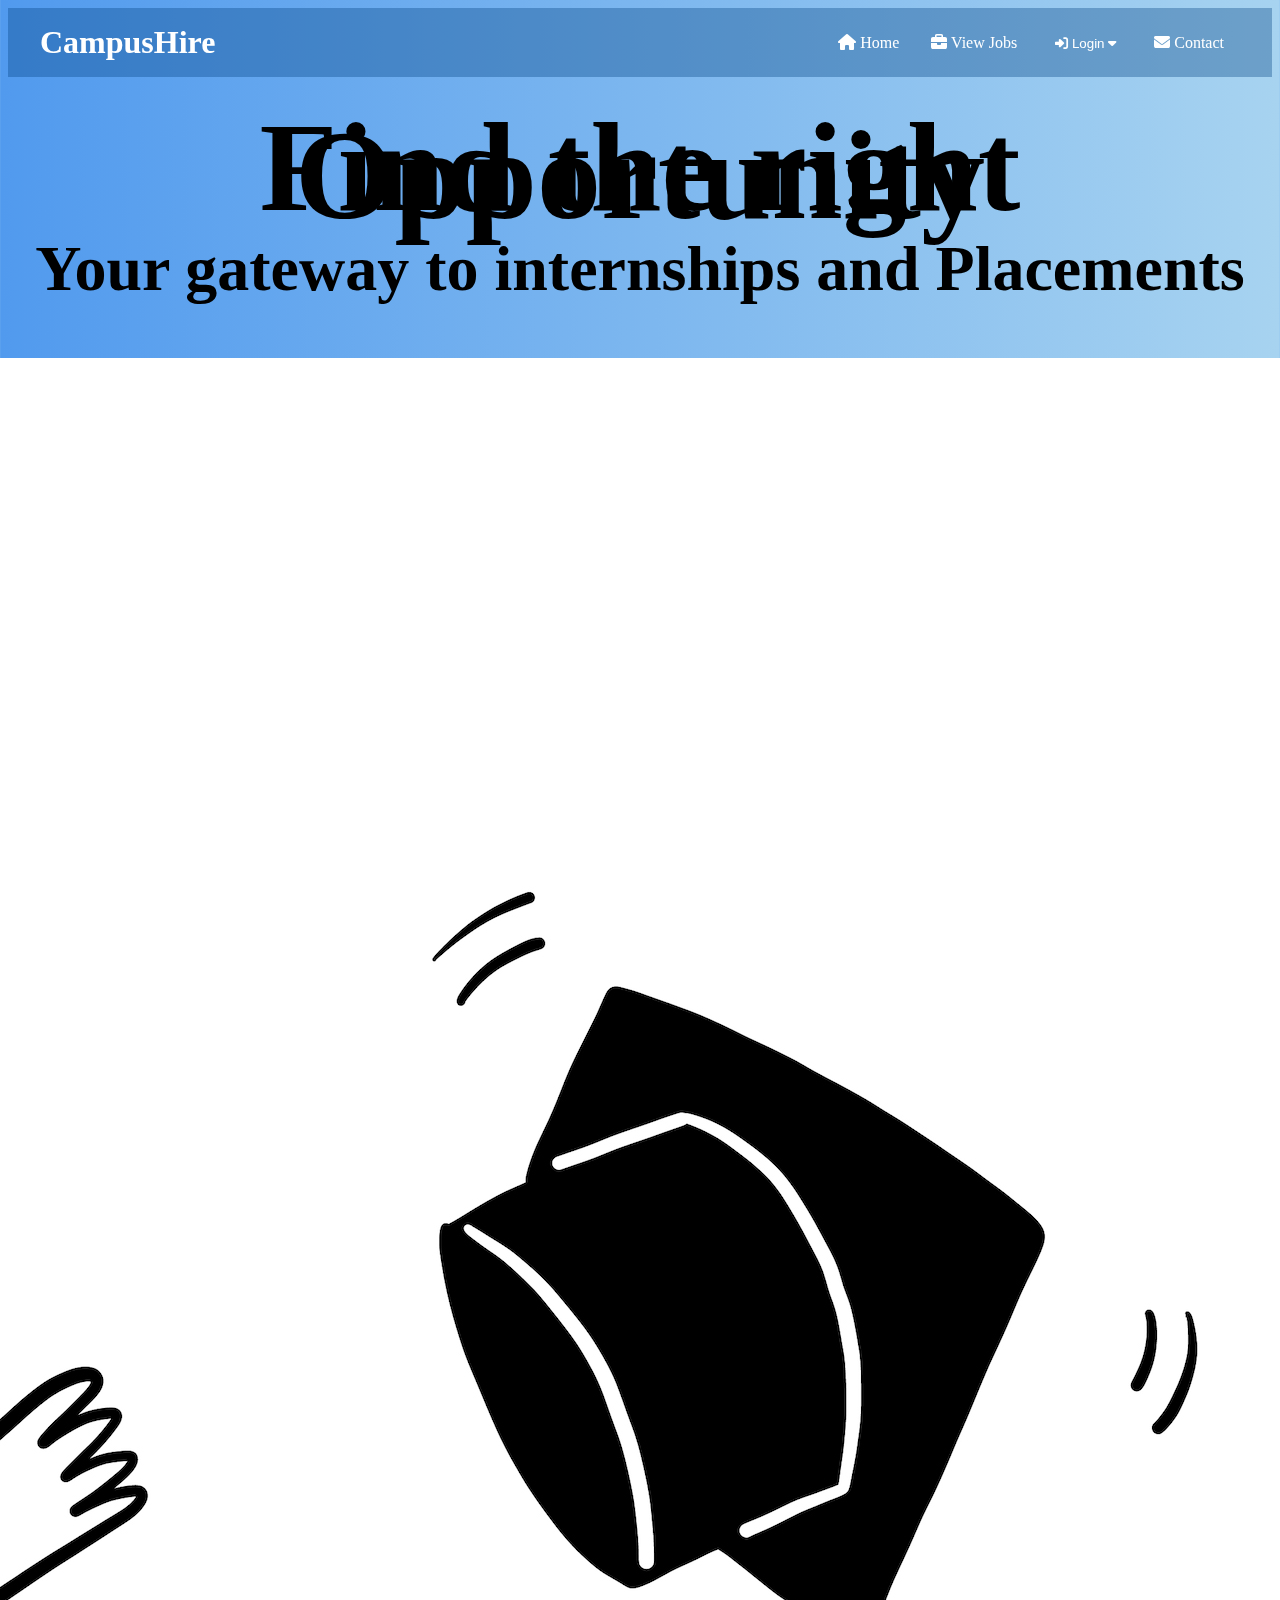
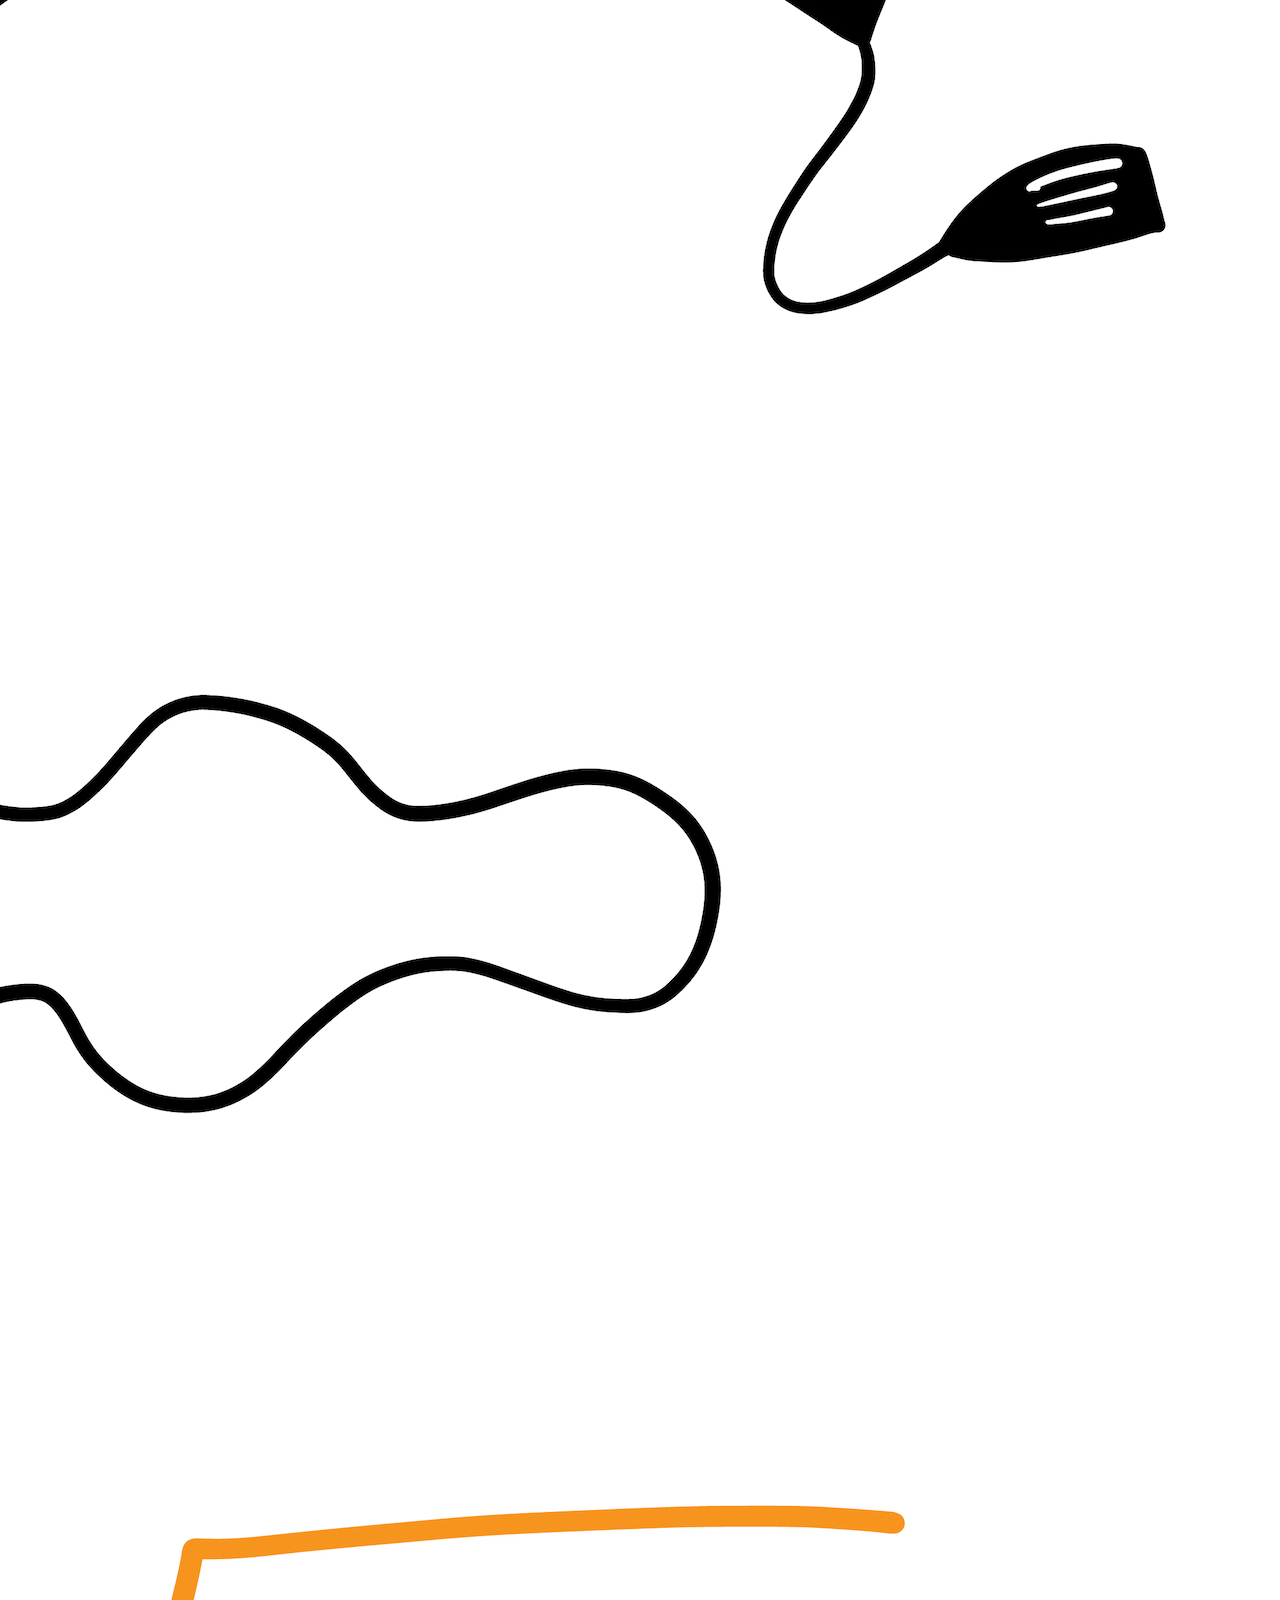
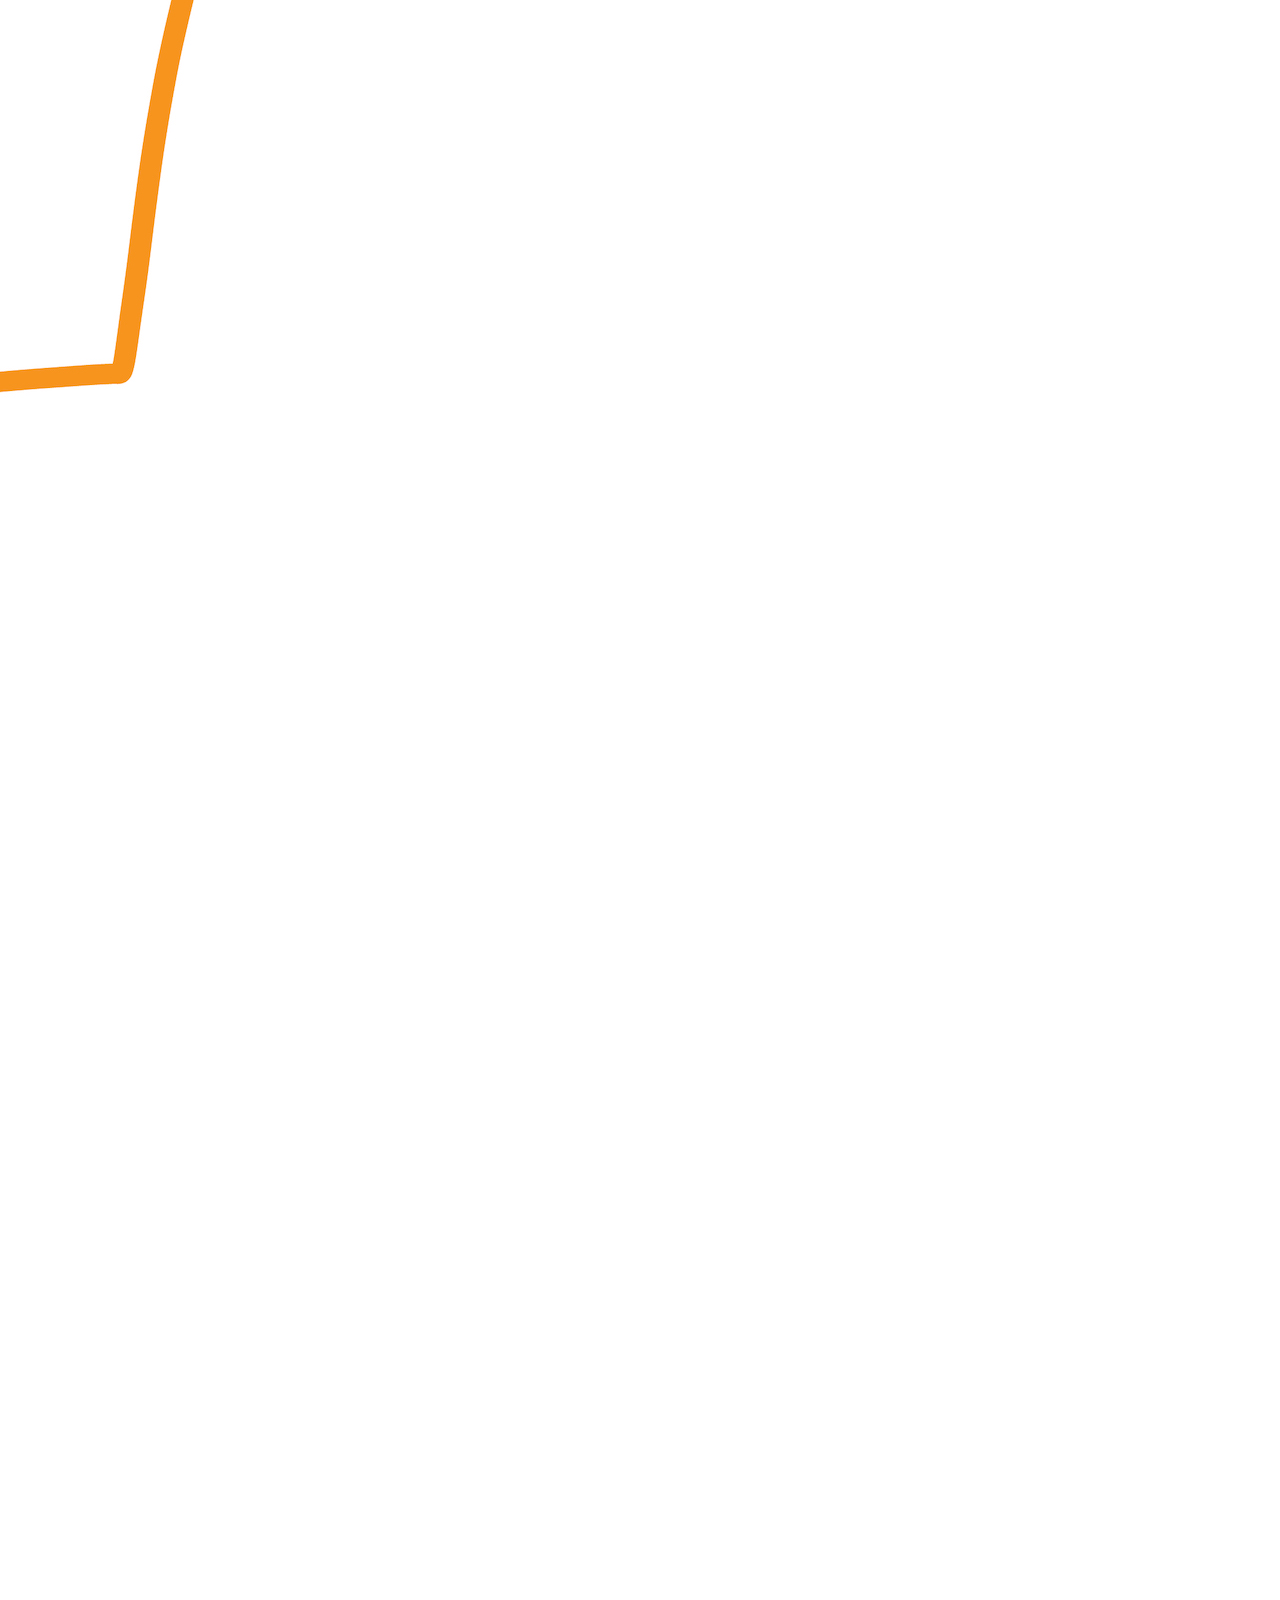
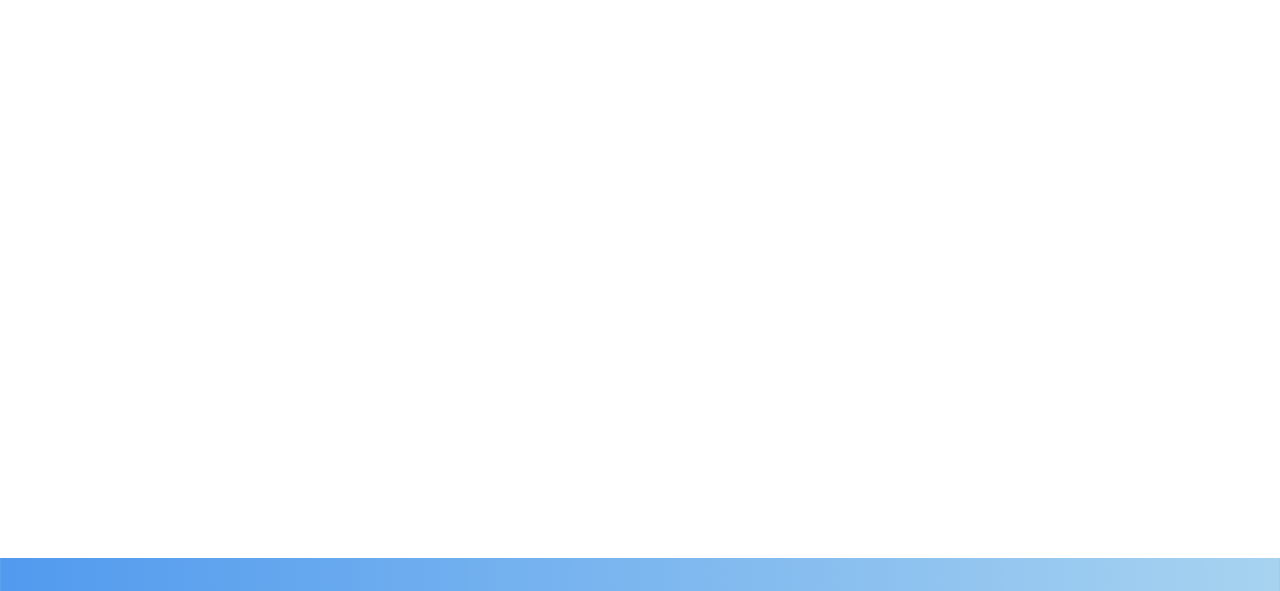
<file: index.html>
<!DOCTYPE html>
<html lang="en">
<head>
    <meta charset="UTF-8">
    <meta name="viewport" content="width=device-width, initial-scale=1.0">
    <title>landing page</title>
    <link rel="stylesheet" href="css/styles.css">

    
</head>
<body>
    <!-- Font Awesome CDN -->
<link rel="stylesheet" href="https://cdnjs.cloudflare.com/ajax/libs/font-awesome/6.4.0/css/all.min.css">

<!-- Navbar HTML -->
<header class="navbar">
  <div class="nav-container">
    <h1 class="logo">CampusHire</h1>
    <nav>
      <a href="index.html"><i class="fas fa-home"></i> Home</a>
      <a href="view_jobs.html"><i class="fas fa-briefcase"></i> View Jobs</a>
      <div class="dropdown">
        <button class="dropbtn"><i class="fas fa-sign-in-alt"></i> Login <i class="fas fa-caret-down"></i></button>
        <div class="dropdown-content">
          <a href="login.html?type=student">Student Login</a>
          <a href="login.html?type=staff">Staff Login</a>
          <a href="login.html?type=admin">Admin Login</a>
        </div>
      </div>
      <a href="#contact"><i class="fas fa-envelope"></i> Contact</a>
    </nav>
  </div>
</header>

 <section>
    <div class="hero-section" >
        <div class="hero-content">
                <H1>Find the right Opportunity</H1>
                <h4>Your gateway to internships and Placements</h4>
        </div>
        <div class="login">
            <div class="login-student">
                <img class="image" src="pictures/student login.jpg" alt="student-picture">
                <button>Are you a Student?</button>
            </div>
            <div class="login-admin">
                <img class="image" src="pictures/admin login.jpg" alt="admin-picture">
                <button>Admin only</button>
            </div>
        </div>
    </div>
 </section>   

</body>
</html>
</file>
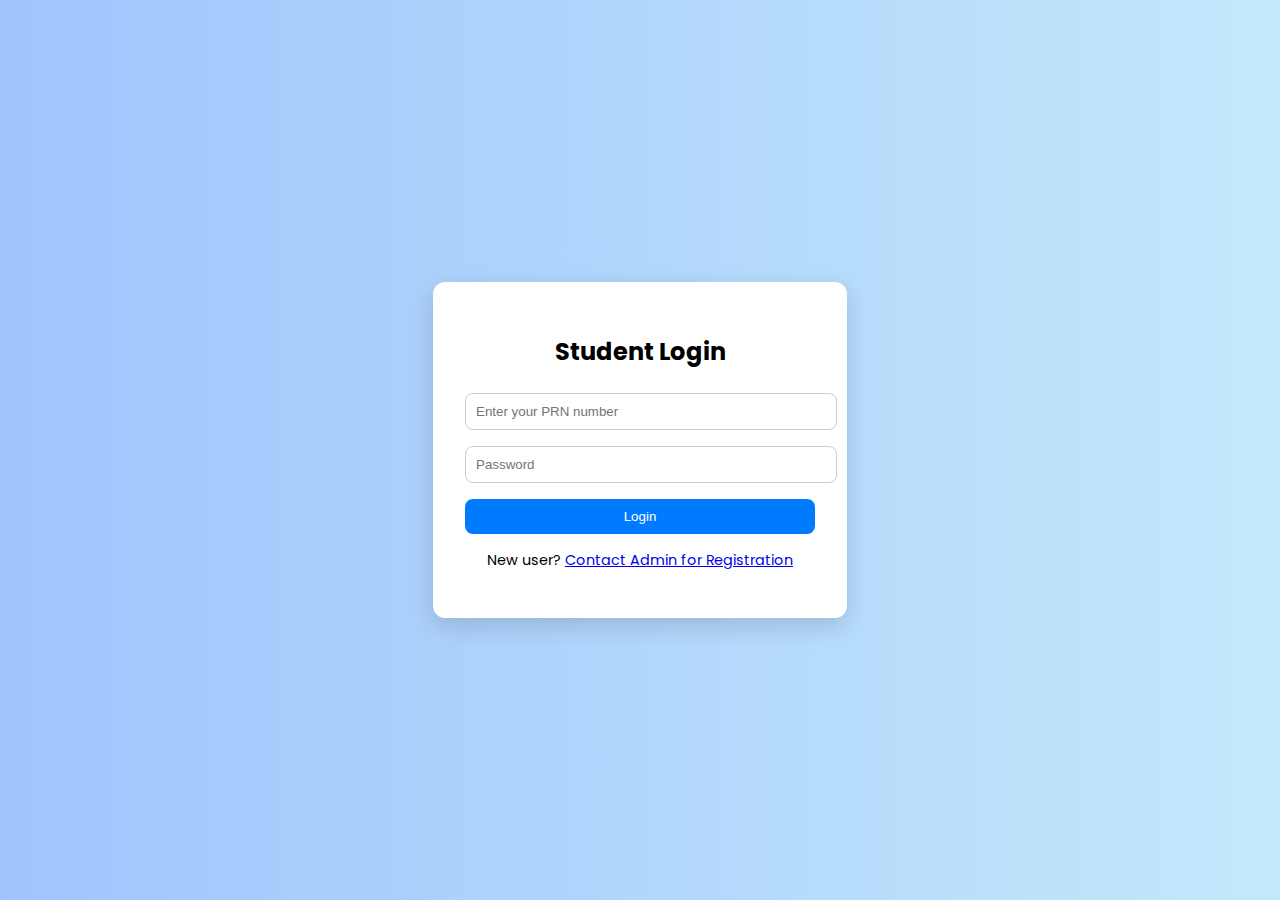
<file: student-login.html>
<!DOCTYPE html>
<html lang="en">
<head>
  <meta charset="UTF-8">
  <title>Student Login</title>
  <link rel="stylesheet" href="css/student-login.css">
  <link href="https://fonts.googleapis.com/css2?family=Poppins&display=swap" rel="stylesheet">
</head>
<body class="login-page">
  <div class="login-container">
    <h2>Student Login</h2>
    <form action="php/student_auth.php" method="POST">
      <input type="text" name="text" placeholder="Enter your PRN number" required>
      <input type="password" name="password" placeholder="Password" required>
      <button type="submit">Login</button>
    </form>
    <p>New user? <a href="#">Contact Admin for Registration</a></p>
  </div>
</body>
</html>

</body>
</html>
</file>
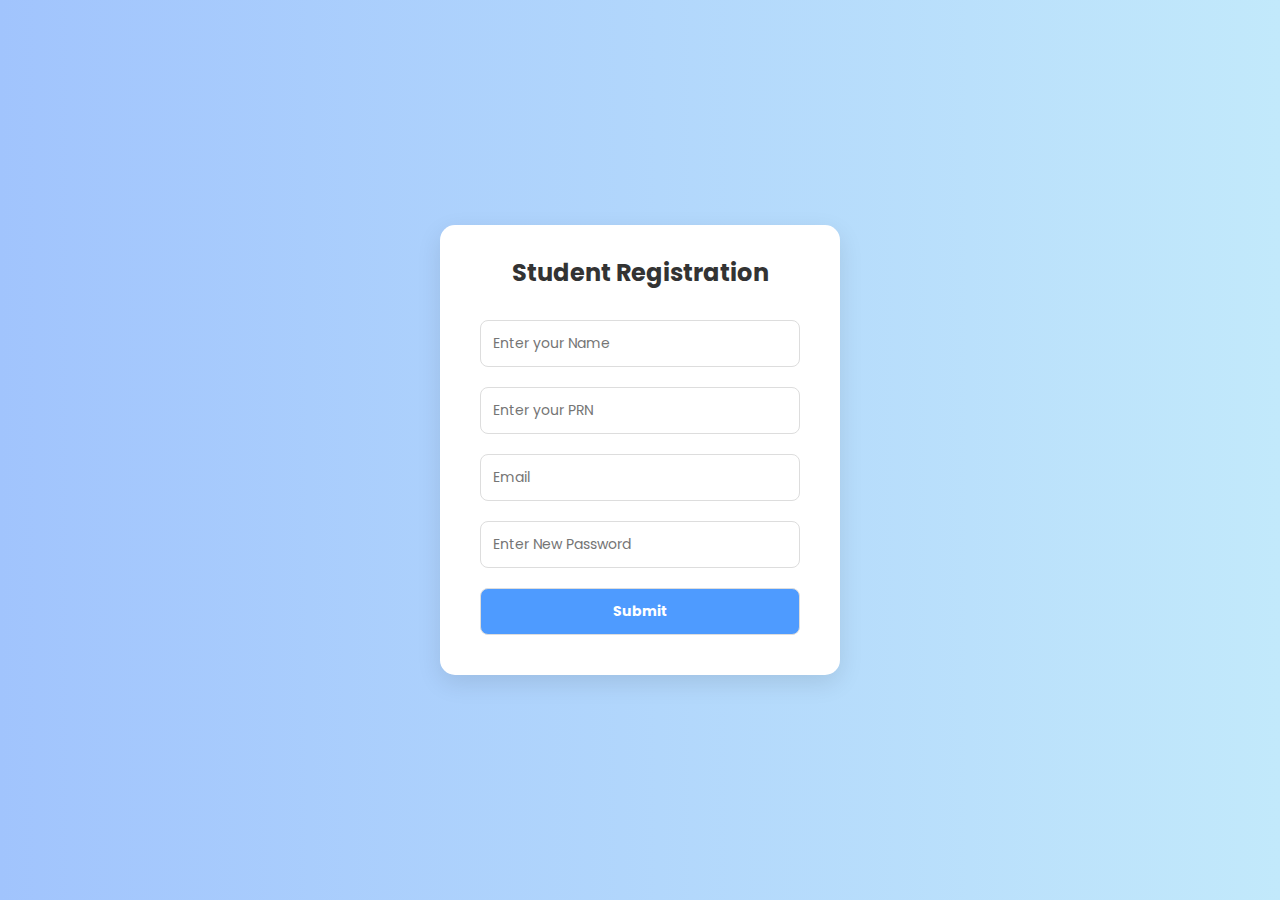
<file: student-Registration.html>
<!DOCTYPE html>
<html lang="en">
<head>
    <meta charset="UTF-8">
    <meta name="viewport" content="width=device-width, initial-scale=1.0">
    <title>Student Registration</title>
    <link rel="stylesheet" href="css/student-Registration.css">

</head>
<body>
    <div class="reg-container">
        <h2>Student Registration</h2>
        <form method="POST" action="">
            <input type="text" name="name" placeholder="Enter your Name" required>
            <input type="text" name="prn" placeholder="Enter your PRN" required>
            <input type="email" name="email" placeholder="Email" required>
            <input type="password" name="password" placeholder="Enter New Password" required>
            <input type="submit" name="register" value="Submit">
        </form>
    </div>
</body>
</html>
</file>
<file: css/styles.css>
body{
    background: linear-gradient(to right, #519aee, #a7d3f0);
    /* background-repeat: no-repeat;
    background-size: cover; */
    color: #000;
    
  }
  .navbar {
    background-color: #00408058;
    color: white;
    padding: 1rem 0;
  }

  .nav-container {
    max-width: 1200px;
    margin: auto;
    display: flex;
    justify-content: space-between;
    align-items: center;
    padding: 0 1rem;
  }

  .logo {
    margin: 0;
  }

  nav a, .dropbtn {
    color: white;
    margin: 0 1rem;
    text-decoration: none;
    font-weight: 500;
  }

  nav {
    display: flex;
    align-items: center;
  }

  .dropdown {
    position: relative;
    display: inline-block;
  }

  .dropbtn {
    background: none;
    border: none;
    cursor: pointer;
  }

  .dropdown-content {
    display: none;
    position: absolute;
    background-color: white;
    color: black;
    min-width: 160px;
    box-shadow: 0px 8px 16px rgba(0,0,0,0.2);
    z-index: 1;
  }

  .dropdown-content a {
    color: black;
    padding: 0.75rem 1rem;
    display: block;
    text-decoration: none;
  }

  .dropdown-content a:hover {
    background-color: #dddddd;
  }

  .dropdown:hover .dropdown-content {
    display: block;
  }













  .hero-content{
    font-size: 4rem;
    font-family:'Times New Roman', serif;
    text-align: center;
    line-height: .5rem;
  }

  .sub-heading{
    font-size: 3rem;
    font-family: serif;
    font-weight: lighter;
    font-style: italic;
    color: #313030;
    margin-bottom: 5rem;

  }

  .login{
    display: flex;
    justify-content: center;
    gap:2rem;
    
  }

.login-image{
    width:100%;
    max-width:300px;
    height: 80%; 
}


.login-content{
    display: flex;
    flex-direction: column;
    border-radius: 2rem;
    background-color: #fafafa;
    width: 20rem;
    height: 20rem;
    box-sizing: border-box;
    overflow: hidden;
    box-shadow: rgba(50, 50, 93, 0.25) 0px 50px 100px -20px, rgba(0, 0, 0, 0.3) 0px 30px 60px -30px, rgba(10, 37, 64, 0.35) 0px -2px 6px 0px inset;
}

.btn{
  border-radius:2rem; /*12rem; 12rem */
  text-align: center;
  padding: .5rem 1rem;
  margin: 0 auto;
}

.primary{
  background-color: #007bff;
  color: #fefdfd;
  transition: background-color .5s ease-in-out;
}

.btn.primary{
  text-decoration: none;
  display: inline-block;
}

.btn.primary:hover,.btn.primary:focus{
  background-color: #046fe1;
  transform: scale(1.05);
}

@media (max-width:1130px){
  .main-heading{
    font-size: 4rem;
  }
  .sub-heading{
    font-size: 2rem;
  }
}

@media (max-width:756px){
  .main-heading{
    font-size: 3rem;
  }
  .sub-heading{
    font-size: 2rem;
  }
  .login{
    display: flex;
    flex-direction: column;
    align-items: center;

}

@media (max-width:590px){
  .main-heading{
    font-size: 2rem;
  }
  .sub-heading{
    font-size: 1rem;
  }
  .nav-container{ 
    flex-direction: column;
  }
  .login{
    flex-direction: row;
  }
  .login-content{
    transform: scale(80%);
  }
}
</file>
<file: css/student-login.css>
body.login-page {
    font-family: 'Poppins', sans-serif;
    background: linear-gradient(to right, #a1c4fd, #c2e9fb);
    display: flex;
    justify-content: center;
    align-items: center;
    height: 100vh;
    margin: 0;
  }
  
  .login-container {
    background: white;
    padding: 2rem;
    border-radius: 12px;
    box-shadow: 0 8px 24px rgba(0,0,0,0.15);
    width: 100%;
    max-width: 350px;
    text-align: center;
  }
  
  .login-container h2 {
    margin-bottom: 1.5rem;
  }
  
  .login-container input {
    width: 100%;
    padding: 10px;
    margin-bottom: 1rem;
    border: 1px solid #ccc;
    border-radius: 8px;
  }
  
  .login-container button {
    background-color: #007bff;
    color: white;
    padding: 10px 0;
    width: 100%;
    border: none;
    border-radius: 8px;
    cursor: pointer;
    transition: 0.3s;
  }
  
  .login-container button:hover {
    background-color: #0056b3;
  }
  
  .login-container p {
    margin-top: 1rem;
    font-size: 0.9rem;
  }
</file>
<file: css/student-Registration.css>
@import url('https://fonts.googleapis.com/css2?family=Poppins&display=swap');

* {
  margin: 0;
  padding: 0;
  box-sizing: border-box;
  font-family: 'Poppins', sans-serif;
}

body {
  background: linear-gradient(to right, #a1c4fd, #c2e9fb);
  height: 100vh;
  display: flex;
  align-items: center;
  justify-content: center;
}

.reg-container {
  background: white;
  padding: 30px 40px;
  border-radius: 15px;
  box-shadow: 0 8px 25px rgba(0, 0, 0, 0.1);
  width: 100%;
  max-width: 400px;
  text-align: center;
}

.reg-container h2 {
  margin-bottom: 20px;
  font-size: 24px;
  color: #333;
}

form input {
  width: 100%;
  padding: 12px;
  margin: 10px 0;
  border: 1px solid #ddd;
  border-radius: 8px;
  font-size: 14px;
  transition: 0.3s;
}

form input:focus {
  outline: none;
  border-color: #4e9bff;
  box-shadow: 0 0 5px rgba(78, 155, 255, 0.5);
}

input[type="submit"] {
  background-color: #4e9bff;
  color: white;
  font-weight: bold;
  cursor: pointer;
  transition: 0.3s;
}

input[type="submit"]:hover {
  background-color: #0077ff;
}
</file>
